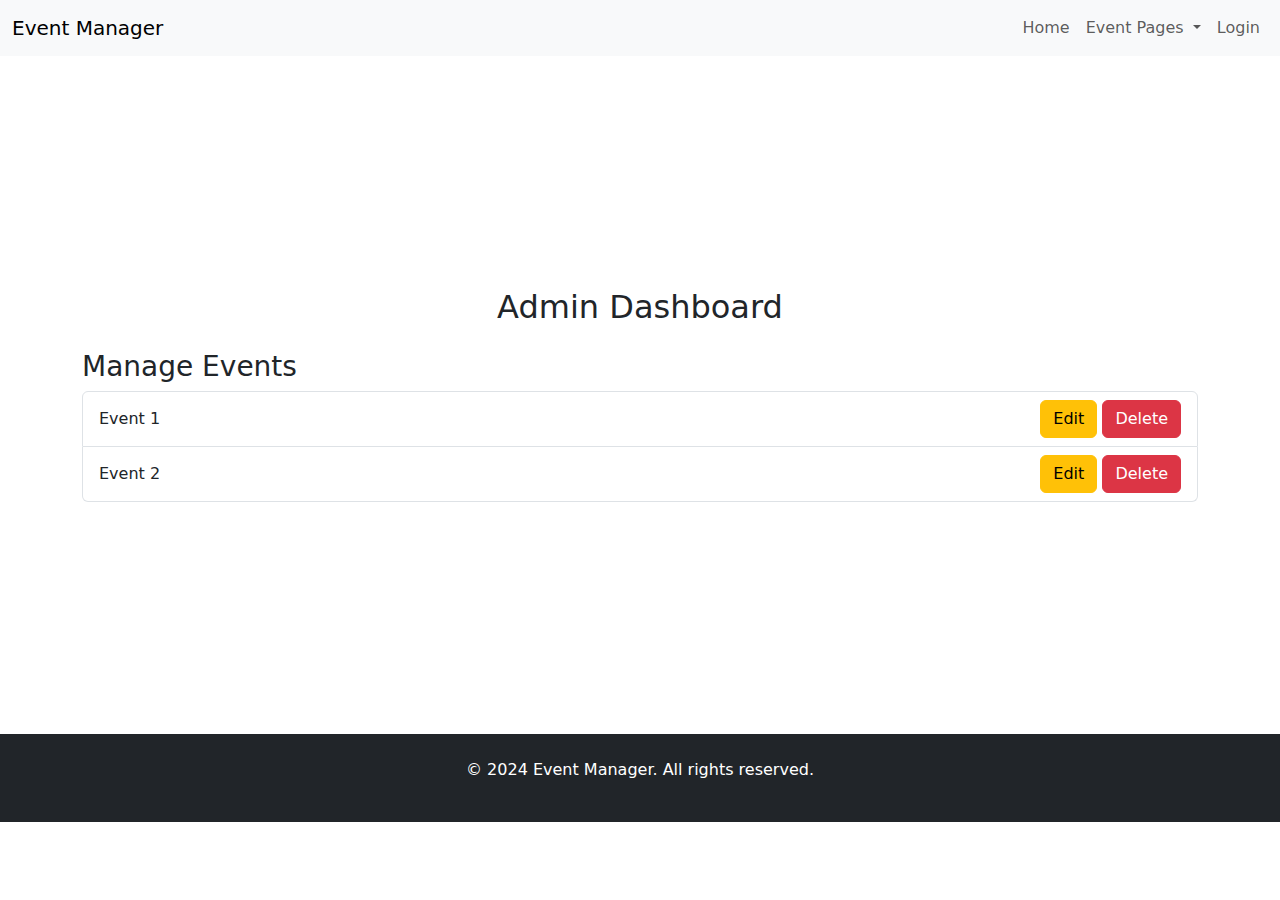
<file: src/pages/admin-dashboard/admin-dashboard.html>
<!DOCTYPE html>
<html lang="en">
<head>
    <meta charset="UTF-8">
    <meta name="viewport" content="width=device-width, initial-scale=1.0">
    <title>Event Management - Home</title>
    <link href="https://cdn.jsdelivr.net/npm/bootstrap@5.3.0-alpha1/dist/css/bootstrap.min.css" rel="stylesheet">
    <link rel="stylesheet" href="admin-dashboard.css">
</head>
<body>

    <!-- Navbar -->
    <nav class="navbar navbar-expand-lg navbar-light bg-light">
        <div class="container-fluid">
            <a class="navbar-brand" href="#">Event Manager</a>
            <button class="navbar-toggler" type="button" data-bs-toggle="collapse" data-bs-target="#navbarNav" aria-controls="navbarNav" aria-expanded="false" aria-label="Toggle navigation">
                <span class="navbar-toggler-icon"></span>
            </button>
            <div class="collapse navbar-collapse" id="navbarNav">
                <ul class="navbar-nav ms-auto">
                    <li class="nav-item"><a class="nav-link" href="../../../index.html">Home</a></li>
                    <li class="nav-item dropdown">
                        <a class="nav-link dropdown-toggle" href="#" id="navbarDropdown" role="button" data-bs-toggle="dropdown" aria-expanded="false">
                            Event Pages
                        </a>
                        <ul class="dropdown-menu" aria-labelledby="navbarDropdown">
                            <li><a class="dropdown-item" href="../event-catogories/event-catogory-page.html">Event Categories</a></li>
                            <li><a class="dropdown-item" href="../event-listing/event-listing.html">Event Listings</a></li>
                            <li><a class="dropdown-item" href="../event-detail/event-detail.html">Event Details</a></li>
                            <li><a class="dropdown-item" href="../create-event/create-event.html">Create Event</a></li>
                        </ul>
                    </li>
                    
                    <li class="nav-item"><a class="nav-link" href="../login/login.html">Login</a></li>
                </ul>
            </div>
        </div>
    </nav>
<div class="m-container">
    <div class="container mt-5">
        <h2 class="text-center mb-4">Admin Dashboard</h2>
        <h3>Manage Events</h3>
        <ul class="list-group">
            <li class="list-group-item d-flex justify-content-between align-items-center">
                Event 1
                <div>
                    <button class="btn btn-warning">Edit</button>
                    <button class="btn btn-danger">Delete</button>
                </div>
            </li>
            <li class="list-group-item d-flex justify-content-between align-items-center">
                Event 2
                <div>
                    <button class="btn btn-warning">Edit</button>
                    <button class="btn btn-danger">Delete</button>
                </div>
            </li>
        </ul>
    </div>
    
</div>

    <!-- Footer -->
    <footer class="bg-dark text-white text-center py-4 mt-5">
        <p>&copy; 2024 Event Manager. All rights reserved.</p>
    </footer>

    <script src="https://cdn.jsdelivr.net/npm/bootstrap@5.3.0-alpha1/dist/js/bootstrap.bundle.min.js"></script>
</body>
</html>
</file>
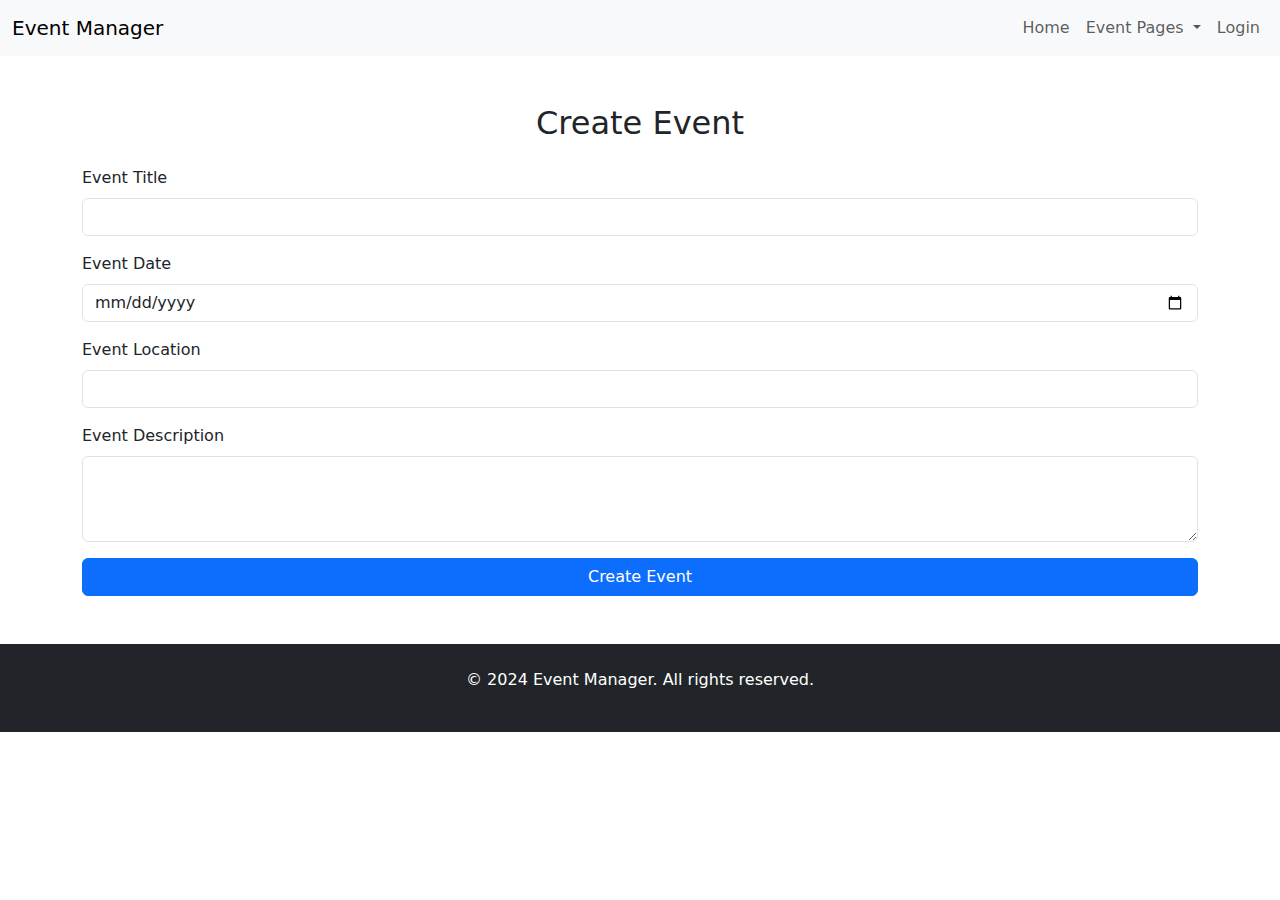
<file: src/pages/create-event/create-event.html>
<!DOCTYPE html>
<html lang="en">
<head>
    <meta charset="UTF-8">
    <meta name="viewport" content="width=device-width, initial-scale=1.0">
    <title>Event Management - Home</title>
    <link href="https://cdn.jsdelivr.net/npm/bootstrap@5.3.0-alpha1/dist/css/bootstrap.min.css" rel="stylesheet">
</head>
<body>

    <!-- Navbar -->
    <nav class="navbar navbar-expand-lg navbar-light bg-light">
        <div class="container-fluid">
            <a class="navbar-brand" href="#">Event Manager</a>
            <button class="navbar-toggler" type="button" data-bs-toggle="collapse" data-bs-target="#navbarNav" aria-controls="navbarNav" aria-expanded="false" aria-label="Toggle navigation">
                <span class="navbar-toggler-icon"></span>
            </button>
            <div class="collapse navbar-collapse" id="navbarNav">
                <ul class="navbar-nav ms-auto">
                    <li class="nav-item"><a class="nav-link" href="../../../index.html">Home</a></li>
                    <li class="nav-item dropdown">
                        <a class="nav-link dropdown-toggle" href="#" id="navbarDropdown" role="button" data-bs-toggle="dropdown" aria-expanded="false">
                            Event Pages
                        </a>
                        <ul class="dropdown-menu" aria-labelledby="navbarDropdown">
                            <li><a class="dropdown-item" href="../event-catogories/event-catogory-page.html">Event Categories</a></li>
                            <li><a class="dropdown-item" href="../event-listing/event-listing.html">Event Listings</a></li>
                            <li><a class="dropdown-item" href="../event-detail/event-detail.html">Event Details</a></li>
                            <li><a class="dropdown-item" href="../create-event/create-event.html">Create Event</a></li>
                        </ul>
                    </li>
                    
                    <li class="nav-item"><a class="nav-link" href="../login/login.html">Login</a></li>
                </ul>
            </div>
        </div>
    </nav>

    <div class="container mt-5">
        <h2 class="text-center mb-4">Create Event</h2>
        <form>
            <div class="mb-3">
                <label for="title" class="form-label">Event Title</label>
                <input type="text" class="form-control" id="title">
            </div>
            <div class="mb-3">
                <label for="date" class="form-label">Event Date</label>
                <input type="date" class="form-control" id="date">
            </div>
            <div class="mb-3">
                <label for="location" class="form-label">Event Location</label>
                <input type="text" class="form-control" id="location">
            </div>
            <div class="mb-3">
                <label for="description" class="form-label">Event Description</label>
                <textarea class="form-control" id="description" rows="3"></textarea>
            </div>
            <button type="submit" class="btn btn-primary w-100">Create Event</button>
        </form>
    </div>
    
    <!-- Footer -->
    <footer class="bg-dark text-white text-center py-4 mt-5">
        <p>&copy; 2024 Event Manager. All rights reserved.</p>
    </footer>

    <script src="https://cdn.jsdelivr.net/npm/bootstrap@5.3.0-alpha1/dist/js/bootstrap.bundle.min.js"></script>
</body>
</html>
</file>
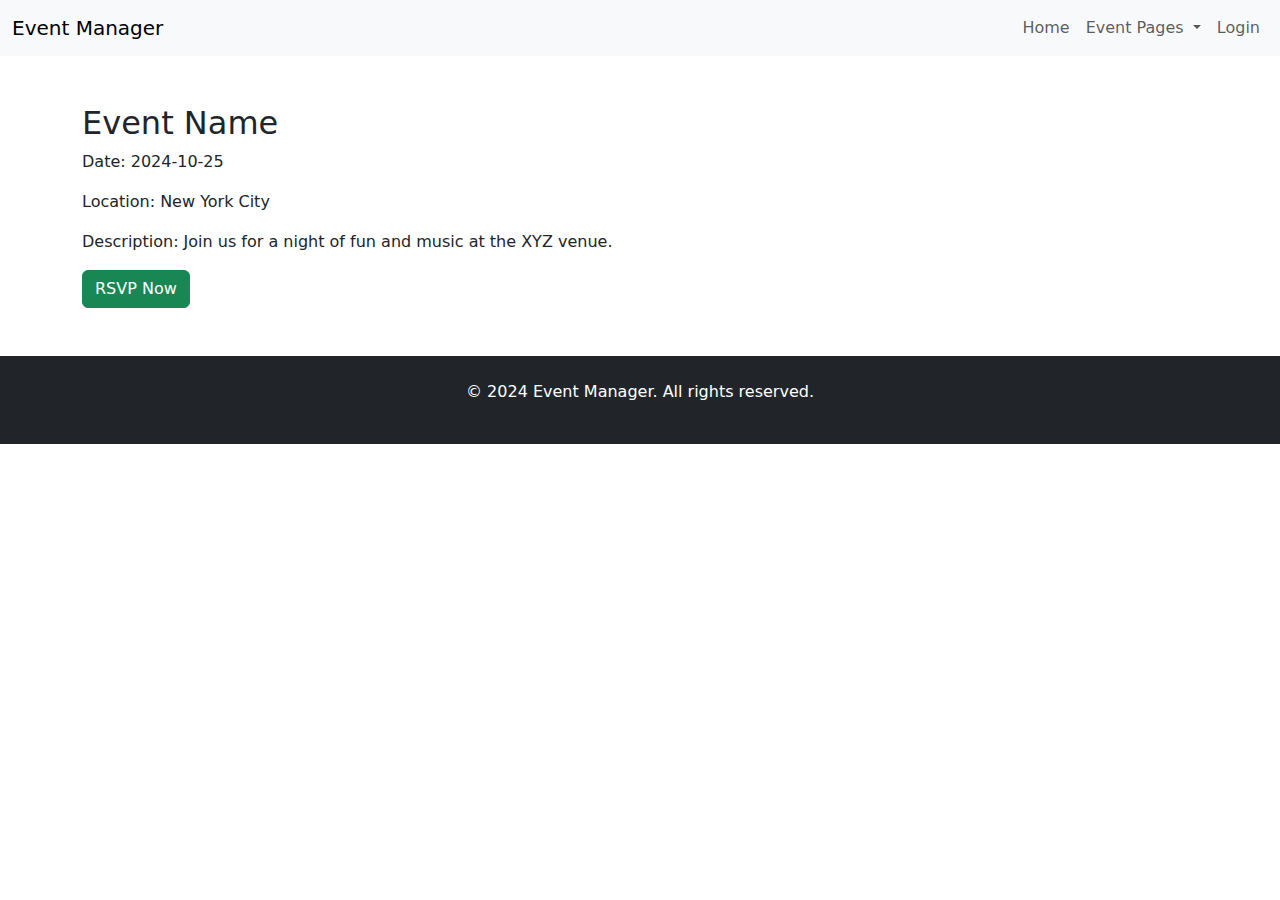
<file: src/pages/event-detail/event-detail.html>
<!DOCTYPE html>
<html lang="en">
<head>
    <meta charset="UTF-8">
    <meta name="viewport" content="width=device-width, initial-scale=1.0">
    <title>Event Management - Home</title>
    <link href="https://cdn.jsdelivr.net/npm/bootstrap@5.3.0-alpha1/dist/css/bootstrap.min.css" rel="stylesheet">
</head>
<body>

    <!-- Navbar -->
    <nav class="navbar navbar-expand-lg navbar-light bg-light">
        <div class="container-fluid">
            <a class="navbar-brand" href="#">Event Manager</a>
            <button class="navbar-toggler" type="button" data-bs-toggle="collapse" data-bs-target="#navbarNav" aria-controls="navbarNav" aria-expanded="false" aria-label="Toggle navigation">
                <span class="navbar-toggler-icon"></span>
            </button>
            <div class="collapse navbar-collapse" id="navbarNav">
                <ul class="navbar-nav ms-auto">
                    <li class="nav-item"><a class="nav-link" href="../../../index.html">Home</a></li>
                    <li class="nav-item dropdown">
                        <a class="nav-link dropdown-toggle" href="#" id="navbarDropdown" role="button" data-bs-toggle="dropdown" aria-expanded="false">
                            Event Pages
                        </a>
                        <ul class="dropdown-menu" aria-labelledby="navbarDropdown">
                            <li><a class="dropdown-item" href="../event-catogories/event-catogory-page.html">Event Categories</a></li>
                            <li><a class="dropdown-item" href="../event-listing/event-listing.html">Event Listings</a></li>
                            <li><a class="dropdown-item" href="../event-detail/event-detail.html">Event Details</a></li>
                            <li><a class="dropdown-item" href="../create-event/create-event.html">Create Event</a></li>
                        </ul>
                    </li>
                    
                    <li class="nav-item"><a class="nav-link" href="../login/login.html">Login</a></li>
                </ul>
            </div>
        </div>
    </nav>

    <div class="container mt-5">
        <h2>Event Name</h2>
        <p>Date: 2024-10-25</p>
        <p>Location: New York City</p>
        <p>Description: Join us for a night of fun and music at the XYZ venue.</p>
        <button class="btn btn-success">RSVP Now</button>
    </div>
    

    <!-- Footer -->
    <footer class="bg-dark text-white text-center py-4 mt-5">
        <p>&copy; 2024 Event Manager. All rights reserved.</p>
    </footer>

    <script src="https://cdn.jsdelivr.net/npm/bootstrap@5.3.0-alpha1/dist/js/bootstrap.bundle.min.js"></script>
</body>
</html>
</file>
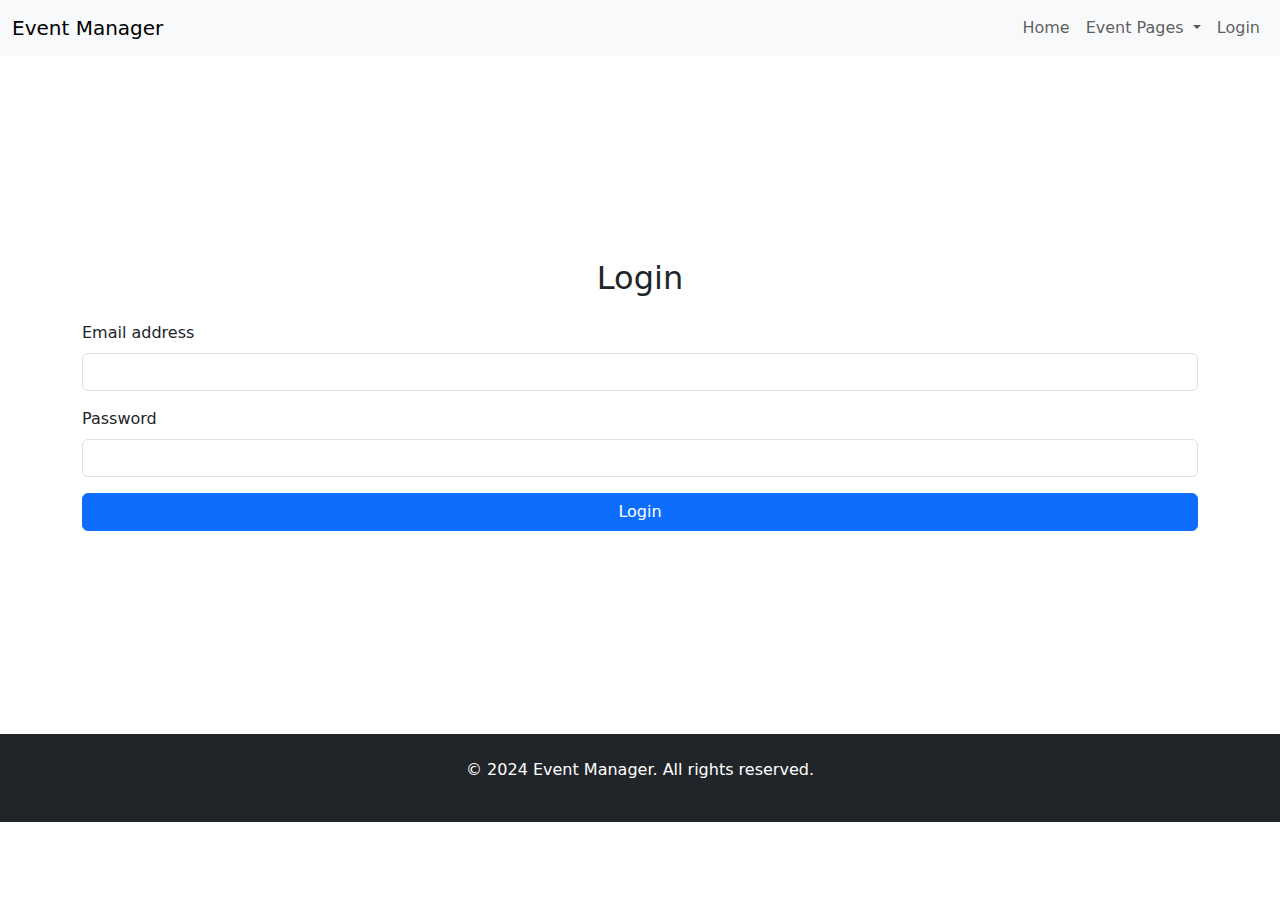
<file: src/pages/login/login.html>
<!DOCTYPE html>
<html lang="en">
<head>
    <meta charset="UTF-8">
    <meta name="viewport" content="width=device-width, initial-scale=1.0">
    <title>Event Management - Home</title>
    <link href="https://cdn.jsdelivr.net/npm/bootstrap@5.3.0-alpha1/dist/css/bootstrap.min.css" rel="stylesheet">
    <link rel="stylesheet" href="login.css">
</head>
<body>

    <!-- Navbar -->
    <nav class="navbar navbar-expand-lg navbar-light bg-light">
        <div class="container-fluid">
            <a class="navbar-brand" href="#">Event Manager</a>
            <button class="navbar-toggler" type="button" data-bs-toggle="collapse" data-bs-target="#navbarNav" aria-controls="navbarNav" aria-expanded="false" aria-label="Toggle navigation">
                <span class="navbar-toggler-icon"></span>
            </button>
            <div class="collapse navbar-collapse" id="navbarNav">
                <ul class="navbar-nav ms-auto">
                    <li class="nav-item"><a class="nav-link" href="../../../index.html">Home</a></li>
                    <li class="nav-item dropdown">
                        <a class="nav-link dropdown-toggle" href="#" id="navbarDropdown" role="button" data-bs-toggle="dropdown" aria-expanded="false">
                            Event Pages
                        </a>
                        <ul class="dropdown-menu" aria-labelledby="navbarDropdown">
                            <li><a class="dropdown-item" href="../event-catogories/event-catogory-page.html">Event Categories</a></li>
                            <li><a class="dropdown-item" href="../event-listing/event-listing.html">Event Listings</a></li>
                            <li><a class="dropdown-item" href="../event-detail/event-detail.html">Event Details</a></li>
                            <li><a class="dropdown-item" href="../create-event/create-event.html">Create Event</a></li>
                        </ul>
                    </li>
                    
                    <li class="nav-item"><a class="nav-link" href="../login/login.html">Login</a></li>
                </ul>
            </div>
        </div>
    </nav>

<div class="m-container">


    <div class="container mt-5">
        <h2 class="text-center mb-4">Login</h2>
        <form>
            <div class="mb-3">
                <label for="email" class="form-label">Email address</label>
                <input type="email" class="form-control" id="email">
            </div>
            <div class="mb-3">
                <label for="password" class="form-label">Password</label>
                <input type="password" class="form-control" id="password">
            </div>
            <button type="submit" class="btn btn-primary w-100">Login</button>
        </form>
    </div>
    
    
</div>

    <!-- Footer -->
    <footer class="bg-dark text-white text-center py-4 mt-5">
        <p>&copy; 2024 Event Manager. All rights reserved.</p>
    </footer>

    <script src="https://cdn.jsdelivr.net/npm/bootstrap@5.3.0-alpha1/dist/js/bootstrap.bundle.min.js"></script>
</body>
</html>
</file>
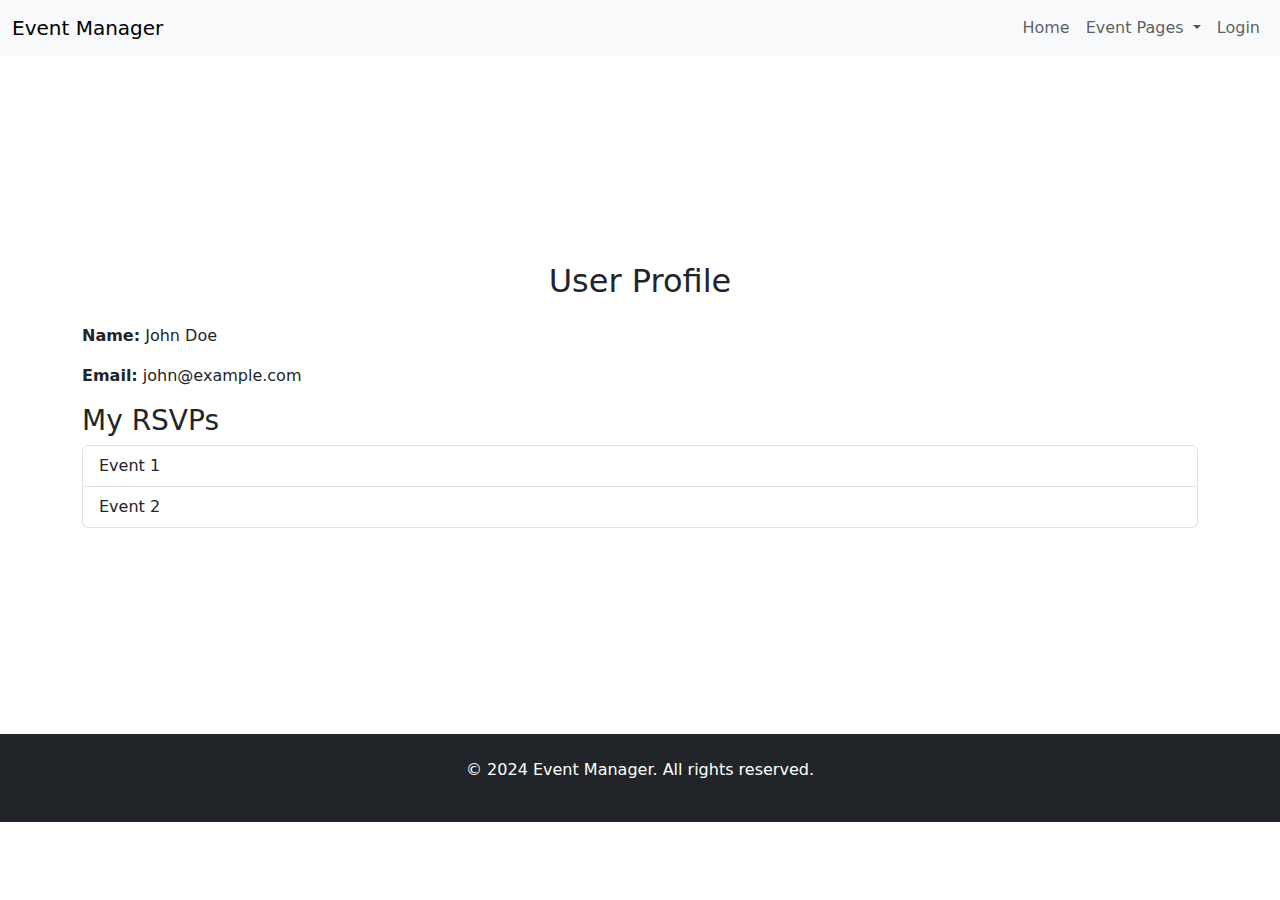
<file: src/pages/user-profile/user-profile.html>
<!DOCTYPE html>
<html lang="en">
<head>
    <meta charset="UTF-8">
    <meta name="viewport" content="width=device-width, initial-scale=1.0">
    <title>Event Management - Home</title>
    <link href="https://cdn.jsdelivr.net/npm/bootstrap@5.3.0-alpha1/dist/css/bootstrap.min.css" rel="stylesheet">
    <link rel="stylesheet" href="user-profile.css">
</head>
<body>

    <!-- Navbar -->
    <nav class="navbar navbar-expand-lg navbar-light bg-light">
        <div class="container-fluid">
            <a class="navbar-brand" href="#">Event Manager</a>
            <button class="navbar-toggler" type="button" data-bs-toggle="collapse" data-bs-target="#navbarNav" aria-controls="navbarNav" aria-expanded="false" aria-label="Toggle navigation">
                <span class="navbar-toggler-icon"></span>
            </button>
            <div class="collapse navbar-collapse" id="navbarNav">
                <ul class="navbar-nav ms-auto">
                    <li class="nav-item"><a class="nav-link" href="../../../index.html">Home</a></li>
                    <li class="nav-item dropdown">
                        <a class="nav-link dropdown-toggle" href="#" id="navbarDropdown" role="button" data-bs-toggle="dropdown" aria-expanded="false">
                            Event Pages
                        </a>
                        <ul class="dropdown-menu" aria-labelledby="navbarDropdown">
                            <li><a class="dropdown-item" href="../event-catogories/event-catogory-page.html">Event Categories</a></li>
                            <li><a class="dropdown-item" href="../event-listing/event-listing.html">Event Listings</a></li>
                            <li><a class="dropdown-item" href="../event-detail/event-detail.html">Event Details</a></li>
                            <li><a class="dropdown-item" href="../create-event/create-event.html">Create Event</a></li>
                        </ul>
                    </li>
                    
                    <li class="nav-item"><a class="nav-link" href="../login/login.html">Login</a></li>
                </ul>
            </div>
        </div>
    </nav>
<div class="m-container">

    <div class="container mt-5">
        <h2 class="text-center mb-4">User Profile</h2>
        <p><strong>Name:</strong> John Doe</p>
        <p><strong>Email:</strong> john@example.com</p>
        <h3>My RSVPs</h3>
        <ul class="list-group">
            <li class="list-group-item">Event 1</li>
            <li class="list-group-item">Event 2</li>
        </ul>
    </div>
</div>

    <!-- Footer -->
    <footer class="bg-dark text-white text-center py-4 mt-5">
        <p>&copy; 2024 Event Manager. All rights reserved.</p>
    </footer>

    <script src="https://cdn.jsdelivr.net/npm/bootstrap@5.3.0-alpha1/dist/js/bootstrap.bundle.min.js"></script>
</body>
</html>
</file>
<file: src/pages/admin-dashboard/admin-dashboard.css>
.m-container{
    height: 70vh;
    display: flex;
    justify-content: center;
    align-items: center;
}
</file>
<file: src/pages/login/login.css>
.m-container{
    height: 70vh;
    display: flex;
    justify-content: center;
    align-items: center;
}
</file>
<file: src/pages/user-profile/user-profile.css>
.m-container{
    height: 70vh;
    display: flex;
    justify-content: center;
    align-items: center;
}
</file>
